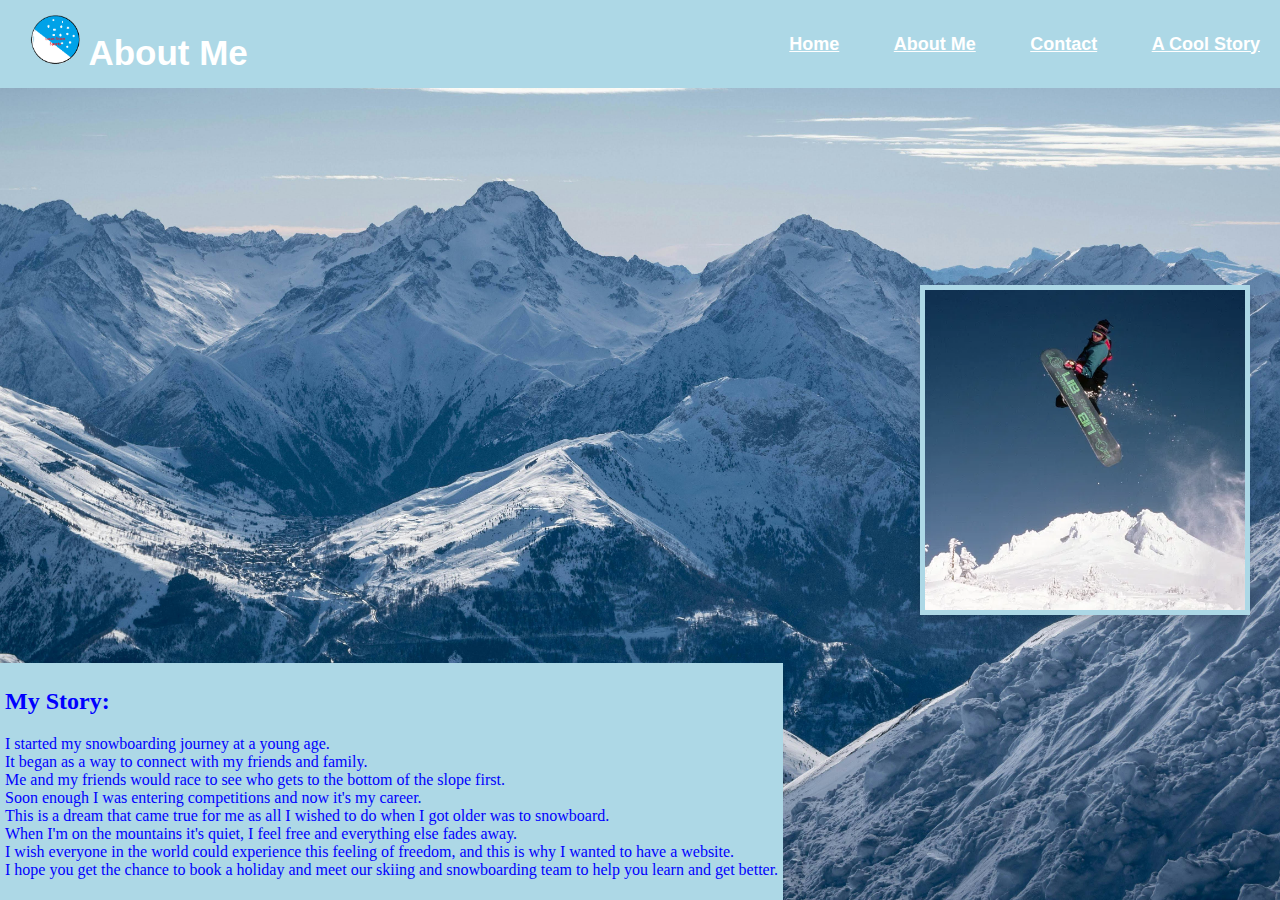
<file: AboutUs.html>
<!DOCTYPE html>
<html lang="en-us">
    <head>
        <!--
        link for css file to style
        -->
        <link rel="stylesheet" href="aboutpage/Sy.css" type="text/css">
        <title>Lucas Snow Sports About Me page</title>
    </head>

    <body>
        <nav class="navbar">
            <div class="navdiv">
                <div class="logo">
                    <a href="aboutpage/lucas_snow_logo.png">
                        <img class="logo_img" src="aboutpage/lucas_snow_logo.png" alt="Photo of Snowy Mountains" title="Our logo!"></a>  About Me</div>
                <ul>
                    <li><a href="index.html">Home</a></li>
                    <li><a href="AboutUs.html">About Me</a></li>
                    <li><a href="contact.html">Contact</a></li>
                    <li><a href="blindstory.html">A Cool Story</a></li>
                </ul>
            </div>
        </nav>
        <div class="aboutintor">
            <h2>
                <strong>My Story:</strong>
            </h2>
            <p>
                I started my snowboarding journey at a young age.<br>
                It began as a way to connect with my friends and family.<br>
                Me and my friends would race to see who gets to the bottom of the slope first.<br>
                Soon enough I was entering competitions and now it's my career.<br>
                This is a dream that came true for me as all I wished to do when I got older was to snowboard.<br>
                When I'm on the mountains it's quiet, I feel free and everything else fades away.<br>
                I wish everyone in the world could experience this feeling of freedom, and this is why I wanted to have a website.<br>
                I hope you get the chance to book a holiday and meet our skiing and snowboarding team to help you learn and get better.<br>
            </p>
        </div>
        <img class="aboutimage" src="aboutpage/AboutUsimg.png" alt="Photo of snowboarder" title="Photo of a Snowboarder">

    </body>
</html>
</file>
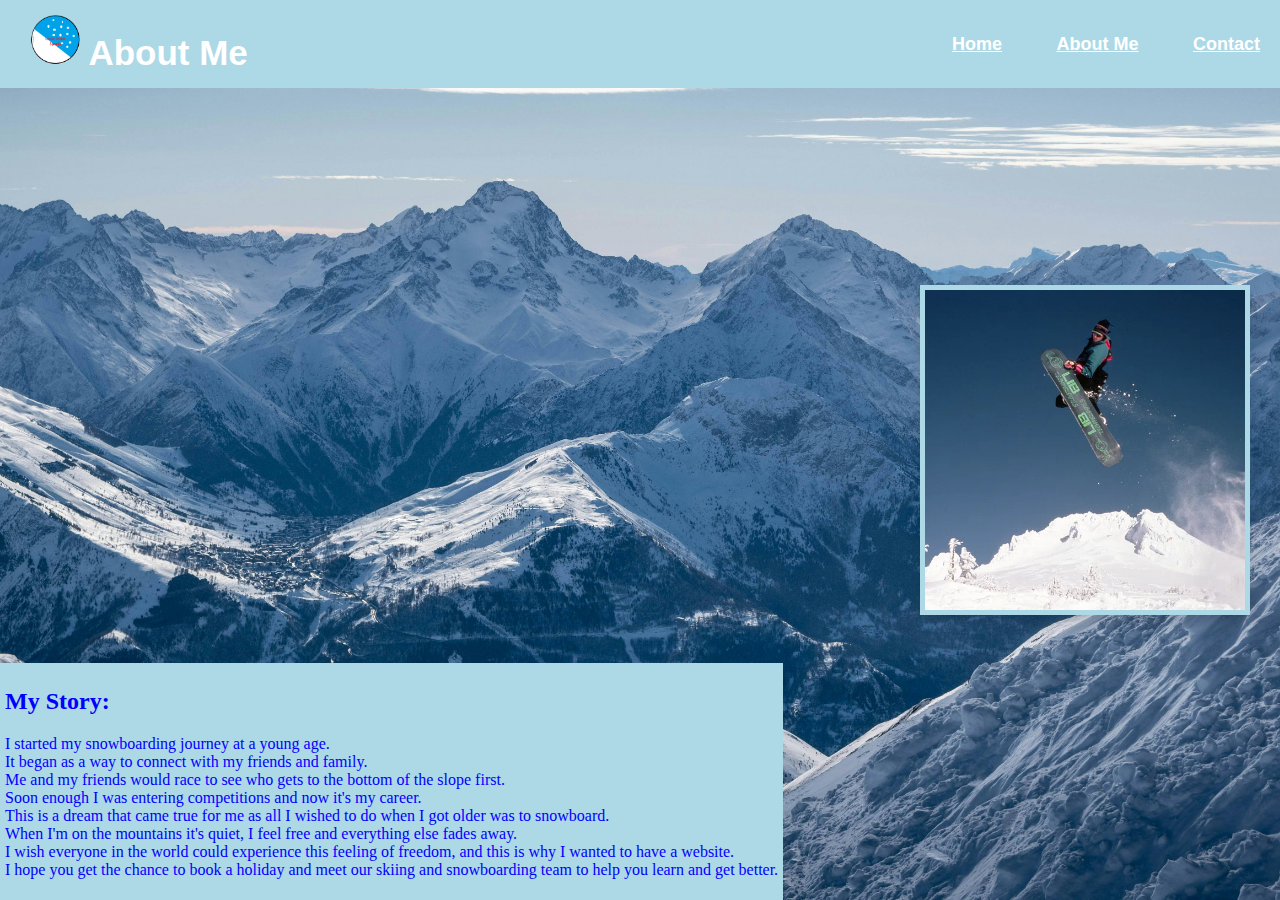
<file: web dev/AboutUs.html>
<!DOCTYPE html>
<html lang="en-us">
    <head>
        <!--
        link for css file to style
        -->
        <link rel="stylesheet" href="aboutpage/Sy.css" type="text/css">
        <title>Lucas Snow Sports About Me page</title>
    </head>

    <body>
        <nav class="navbar">
            <div class="navdiv">
                <div class="logo">
                    <a href="aboutpage/lucas_snow_logo.png">
                        <img class="logo_img" src="aboutpage/lucas_snow_logo.png" alt="Photo of Snowy Mountains" title="Our logo!"></a>  About Me</div>
                <ul>
                    <li><a href="index.html">Home</a></li>
                    <li><a href="AboutUs.html">About Me</a></li>
                    <li><a href="contact.html">Contact</a></li>
                </ul>
            </div>
        </nav>
        <div class="aboutintor">
            <h2>
                <strong>My Story:</strong>
            </h2>
            <p>
                I started my snowboarding journey at a young age.<br>
                It began as a way to connect with my friends and family.<br>
                Me and my friends would race to see who gets to the bottom of the slope first.<br>
                Soon enough I was entering competitions and now it's my career.<br>
                This is a dream that came true for me as all I wished to do when I got older was to snowboard.<br>
                When I'm on the mountains it's quiet, I feel free and everything else fades away.<br>
                I wish everyone in the world could experience this feeling of freedom, and this is why I wanted to have a website.<br>
                I hope you get the chance to book a holiday and meet our skiing and snowboarding team to help you learn and get better.<br>
            </p>
        </div>
        <img class="aboutimage" src="aboutpage/AboutUsimg.png" alt="Photo of snowboarder" title="Photo of a Snowboarder">

    </body>
</html>
</file>
<file: aboutpage/Sy.css>
html {
    height: 100%;
    width: 100%;
}
body{
    background-image: url("AboutUs_Bg.png");
    background-size: cover;
    margin:0;
    height: 100vh;
    display: flex;
    justify-content: center;
    align-items: center;
    flex-direction: column;
}
h1 { font-size: 80px;
    font-weight: bold;
    color: darkblue;
    background-color: white;
    padding: 20px 40px;        
    border-radius: 50px;
    box-shadow: 0 8px 16px rgba(0, 0, 0, 0.3);
    display: inline-block;
    margin-bottom: 20px;
    text-align: center;
}
p{
    font-style: Arial;
    size: 40px;
}
.navbar {
    background: lightblue;
    font-family: 'Gill Sans', 'Gill Sans MT', Calibri, 'Trebuchet MS', sans-serif;
    padding-right:15px; padding-left: 15px;
    position: fixed;
    top: 0;
    left: 0;
    width: 100%;
    padding: 15px 30px;
    z-index: 1000;
}   
.navdiv {
    display: flex;
    justify-content: space-between;
    align-items: center;
}
.logo {
    font-size: 35px;
    font-weight: 600;
    color: white;
}
li {
    list-style: none;
    display: inline-block;
}
li a {
    color: white;
    font-size: 18px;
    font-weight: bold;
    margin-right: 50px;
}
.navbar .nav-links a {
    color: white;
    text-decoration: none;
}
.logo_img{
    height: 50px;
    width: 50px;
}
.aboutintor{
    border: 5px;
    border-color: lightblue;
    background-color: lightblue;
    border-style: solid;
    color: blue;
    position: absolute;
    font-style: Arial;
    left: 0;
    bottom: 0;    
}
.aboutimage{
    position: fixed;           
    right: 30px;              
    top: 50%;                 
    transform: translateY(-50%); 
    width: 320px;              
    height: 320px;             
    object-fit: cover;        
    border: 5px solid lightblue;
    box-shadow: 0 6px 16px rgba(0,0,0,0.12);
    background-color: #fff;    
    z-index: 20;
}
 /* css animation for images */
.aboutimage {
    transition: transform 250ms ease, box-shadow 250ms ease;
    will-change: transform;
}

.aboutimage:hover,
.aboutimage:focus {
    transform: translateY(-50%) scale(1.08); 
    box-shadow: 0 18px 36px rgba(0,0,0,0.35);
}

/* Tablets / small laptops */
@media (max-width: 1024px) {
    .aboutimage {
        left: 50%;
        top: 55%;
        right: auto;
        transform: translate(-50%, -50%);
        width: 260px;
        height: 260px;
    }

    h1 {
        font-size: 48px;
        padding: 16px 30px;
    }

    p {
        font-size: 18px;
    }
}

/* Mobile devices: put image into flow and make layout scrollable */
@media (max-width: 599px) {
    body {
        padding-top: 70px; /* keep space for navbar */
        align-items: stretch;
    }

    /* image becomes part of the document flow to avoid overlapping */
    .aboutimage {
        position: static;
        transform: none;
        width: 90%;
        max-width: 260px;
        height: auto;
        margin: 12px auto;
        display: block;
        right: auto;
        top: auto;
        box-shadow: 0 6px 16px rgba(0, 0, 0, 0.12);
    }

    .aboutimage:hover,
    .aboutimage:focus {
        transform: scale(1.04);
        box-shadow: 0 12px 28px rgba(0, 0, 0, 0.25);
    }

    h1 {
        font-size: 28px;
        padding: 10px 14px;
        margin-top: 6px;
    }

    p {
        font-size: 16px;
    }

    .navdiv {
        flex-direction: column;
        gap: 8px;
        align-items: flex-start;
    }

    li a {
        margin-right: 0;
        font-size: 16px;
    }
}
</file>
<file: web dev/aboutpage/Sy.css>
html {
    height: 100%;
    width: 100%;
}
body{
    background-image: url("AboutUs_Bg.png");
    background-size: cover;
    margin:0;
    height: 100vh;
    display: flex;
    justify-content: center;
    align-items: center;
    flex-direction: column;
}
h1 { font-size: 80px;
    font-weight: bold;
    color: darkblue;
    background-color: white;
    padding: 20px 40px;        
    border-radius: 50px;
    box-shadow: 0 8px 16px rgba(0, 0, 0, 0.3);
    display: inline-block;
    margin-bottom: 20px;
    text-align: center;
}
p{
    font-style: Arial;
    size: 40px;
}
.navbar {
    background: lightblue;
    font-family: 'Gill Sans', 'Gill Sans MT', Calibri, 'Trebuchet MS', sans-serif;
    padding-right:15px; padding-left: 15px;
    position: fixed;
    top: 0;
    left: 0;
    width: 100%;
    padding: 15px 30px;
    z-index: 1000;
}   
.navdiv {
    display: flex;
    justify-content: space-between;
    align-items: center;
}
.logo {
    font-size: 35px;
    font-weight: 600;
    color: white;
}
li {
    list-style: none;
    display: inline-block;
}
li a {
    color: white;
    font-size: 18px;
    font-weight: bold;
    margin-right: 50px;
}
.navbar .nav-links a {
    color: white;
    text-decoration: none;
}
.logo_img{
    height: 50px;
    width: 50px;
}
.aboutintor{
    border: 5px;
    border-color: lightblue;
    background-color: lightblue;
    border-style: solid;
    color: blue;
    position: absolute;
    font-style: Arial;
    left: 0;
    bottom: 0;    
}
.aboutimage{
    position: fixed;           /* anchor to viewport so it doesn't overlap content flow */
    right: 30px;               /* gap from the right edge */
    top: 50%;                  /* vertical center */
    transform: translateY(-50%); 
    width: 320px;              /* box width */
    height: 320px;             /* box height */
    object-fit: cover;         /* preserve aspect and fill the box */
    border: 5px solid lightblue;
    box-shadow: 0 6px 16px rgba(0,0,0,0.12);
    background-color: #fff;    /* fallback frame color */
    z-index: 20;

}
</file>
